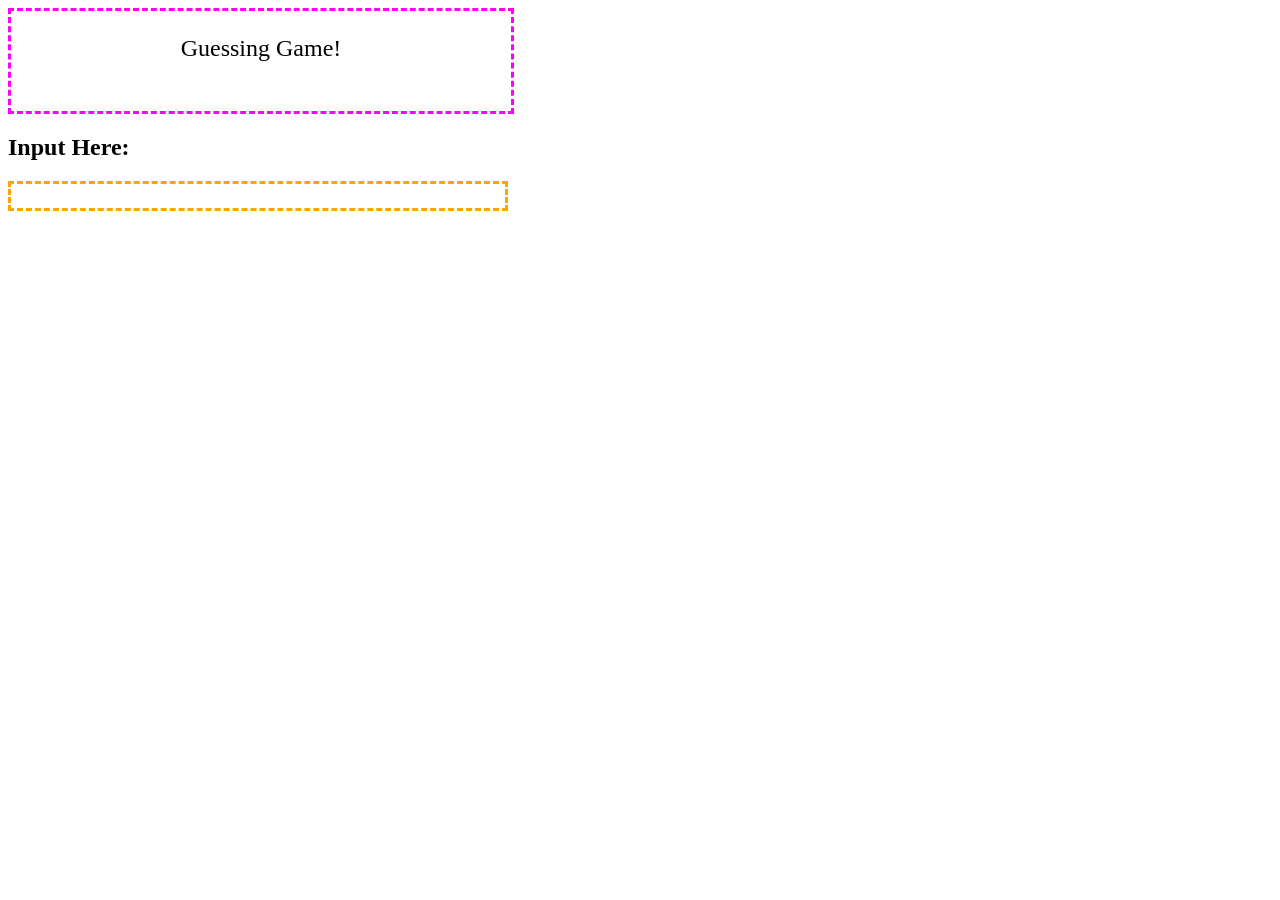
<file: index.html>
<html>

<head>
  <title></title>
  <link rel="stylesheet" type="text/css" href="index.scss">
</head>

<body>
  <div id="message">
  </div>
  <h2>Input Here:</h2>
  <input type="text" id="userInput" name="userInput" value="" />
  <script src="index.js"></script>
  <script>
    testmessage();
    document
      .getElementsByName("userInput")[0]
      .addEventListener("change", readGuess);
  </script>
</body>

</html>
</file>
